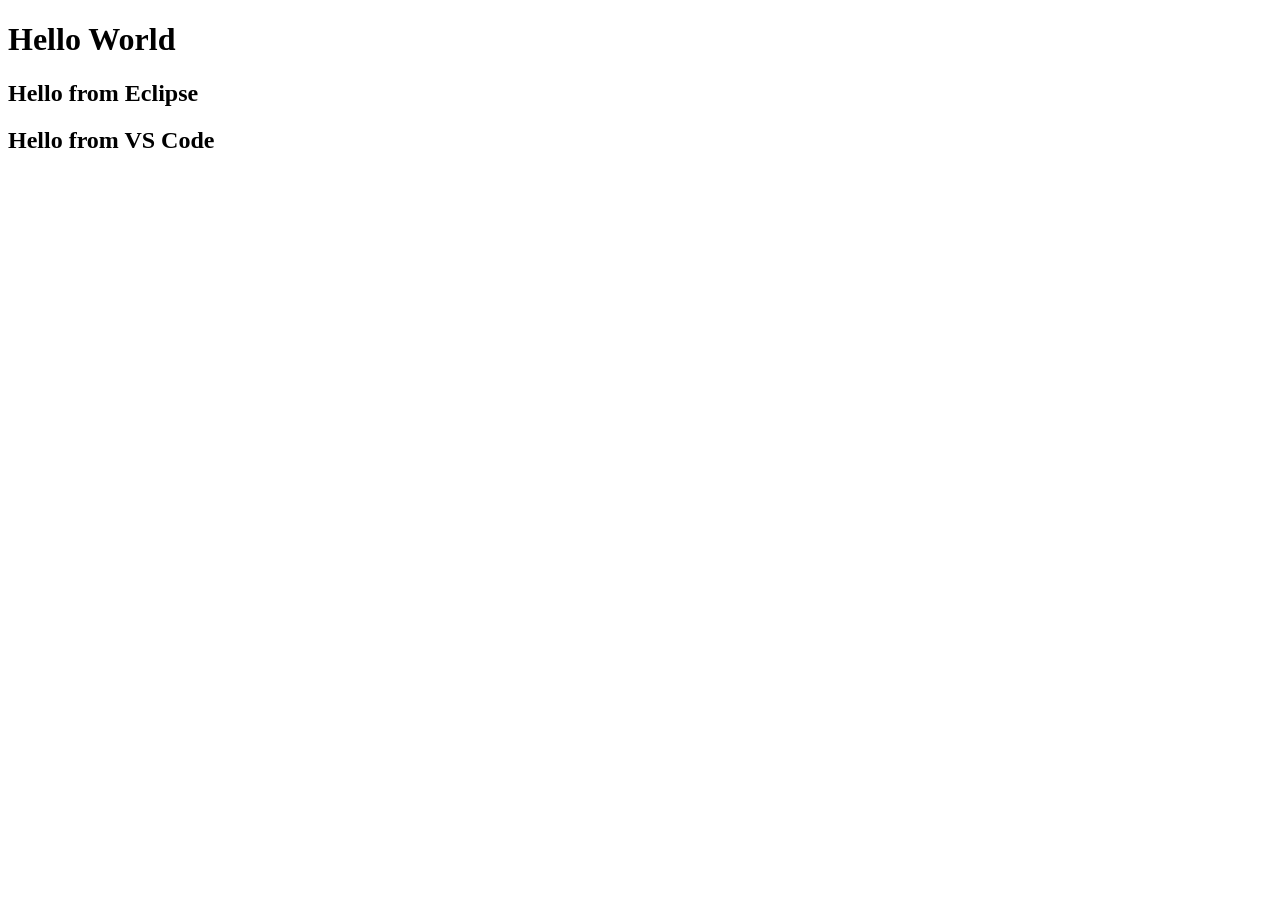
<file: LabW01-CIS3020/index.html>
<!DOCTYPE html>
<html>
      <head>
            <meta charset="UTF-8">
            <title>Hello World</title>
      <head>
      <body>
            <h1>Hello World</h1>
		<h2>Hello from Eclipse</h2>
            <h2>Hello from VS Code</h2>
      <body>
<html>
</file>
